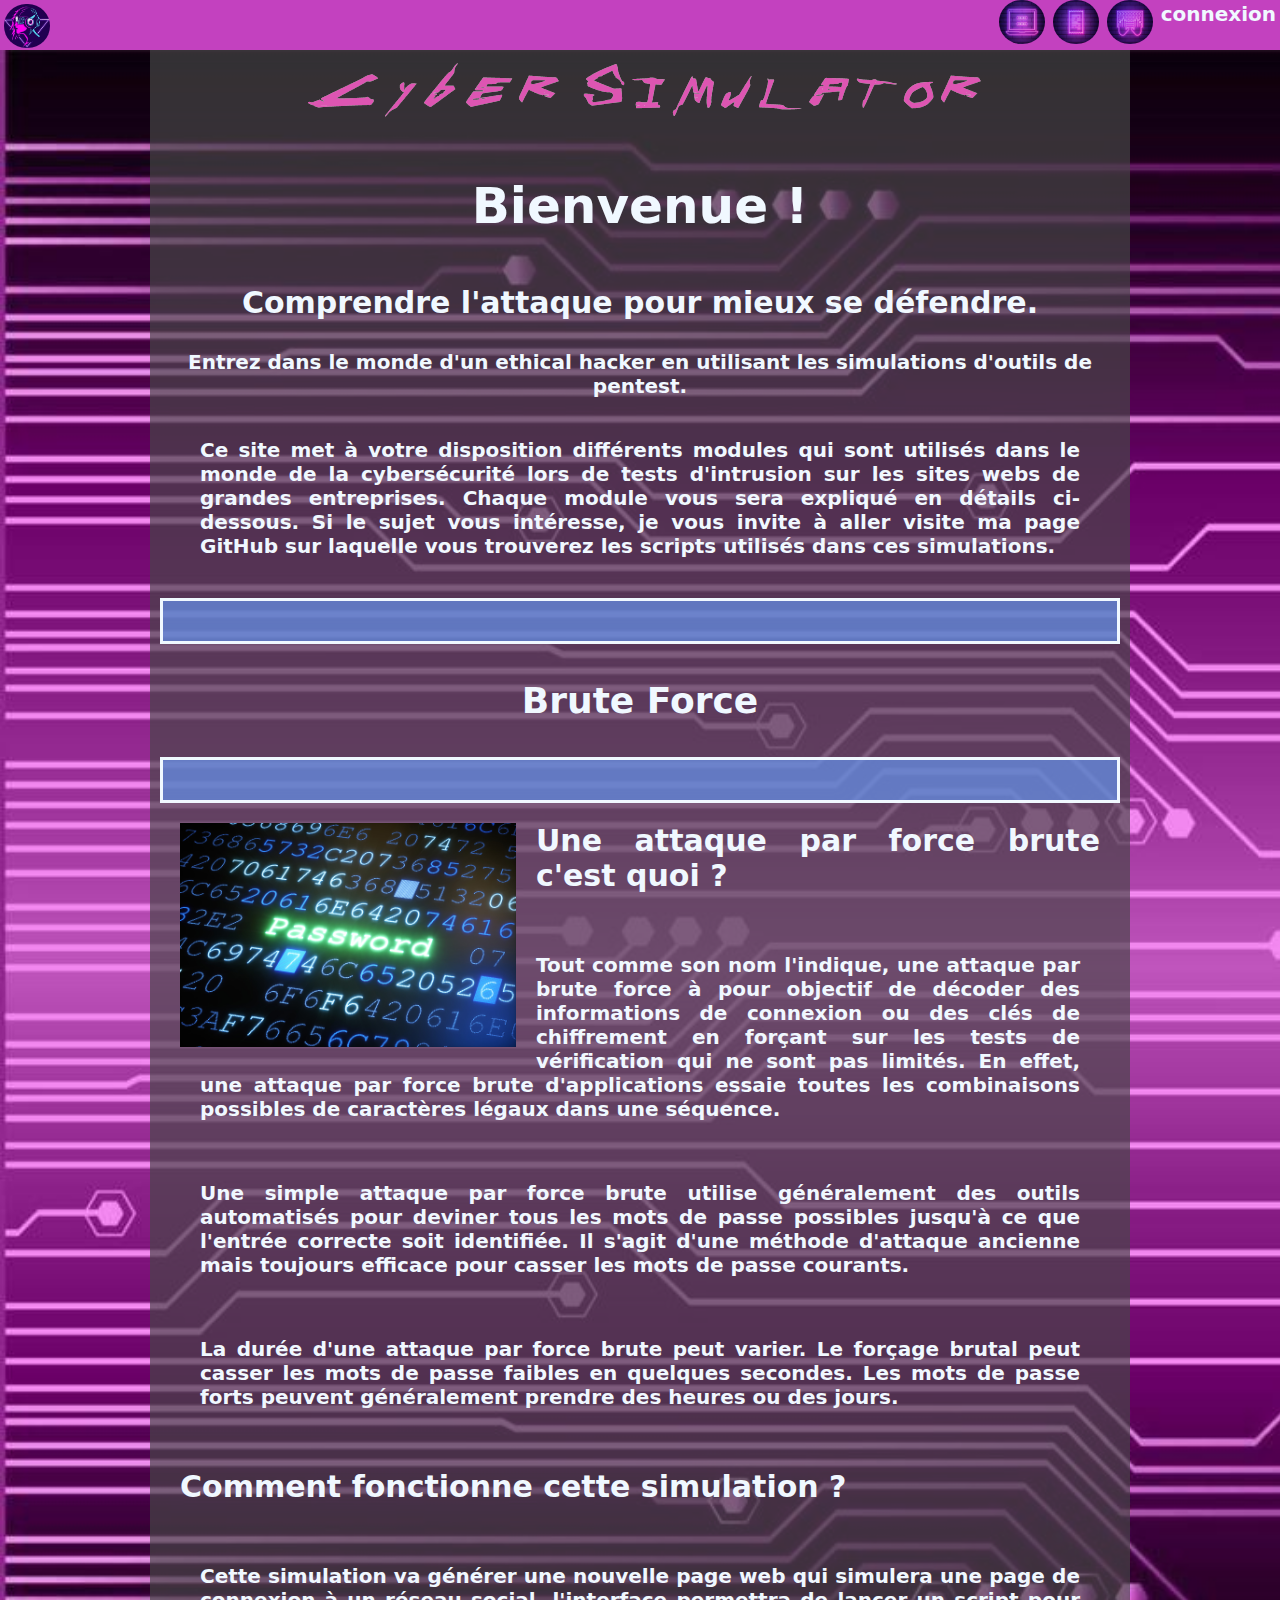
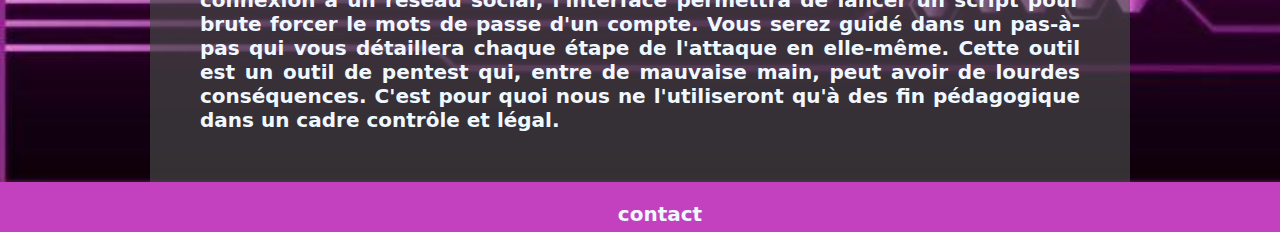
<file: index.html>
<!DOCTYPE html>

<html lang="fr">
    <head> <!-- Meta-donnée -->
        <meta charset='utf-8'>  <!-- Type d'encodage -->
        <meta name="viewport" content=""width=device-width, initial-scale="1.0"> <!-- Accessible sur les téléphone -->
        <meta author="Pauline DEHORS">
        <title>CyberSimulator</title> <!-- Titre de la page -->
        <link rel="stylesheet" href="styles/HeaderFooter.css">
        <link rel="stylesheet" href="styles/section1.css">
       <!-- <link rel="shortcut icon" href="favicon.ico" type="image/x-icon">-->
    </head>
    
    <body> <!-- Va contenir tout le contenu visible sur la page -->
        <header>
            <nav>
                <a id="logo" href="index.html"><img src="images/logo.jpg"></a>
                <ul class="right">
                    <li>
                        <a href="BruteForce.html"><img src="images/BruteForceLogo.jpg"></a>
                    </li>
                    <li>
                        <a href="#"><img src="images/CryptageLogo.jpg"></a>
                    </li>
                    <li>
                        <a href="#"><img src="images/KeyloggerLogo.jpg"></a>
                    </li>
                    <li>
                        <a href="#">connexion</a>
                    </li>
                </ul>
            </nav>
        </header>
        <main>
            <div class="bg">
                <section>
                    <img src="images/textLogo.png">
                    <p class="grandtitre">
                        Bienvenue !
                    </p>
                    <p class="slogan">
                        Comprendre l'attaque pour mieux se défendre.
                    </p>
                    <p>
                        Entrez dans le monde d'un ethical hacker en utilisant les simulations d'outils de pentest. 
                    </p>
                    <p class="texte">
                        Ce site met à votre disposition différents modules qui sont utilisés dans le monde
                        de la cybersécurité lors de tests d'intrusion sur les sites webs de grandes
                        entreprises. Chaque module vous sera expliqué en détails ci-dessous. Si le sujet vous intéresse,
                        je vous invite à aller visite ma page GitHub sur laquelle vous trouverez les scripts utilisés dans
                        ces simulations.
                    </p>
                </section>
                <section>
                    <div class="cadre"></div>
                    <p class="titre">
                        Brute Force 
                    </p>
                    <div class="cadre"></div>
                    <img class="frame" src="images/BruteForcePresntation.jpg">
                    <p class="petitTitre">
                        Une attaque par force brute c'est quoi ?
                    </p>
                    <p class="texte">
                        Tout comme son nom l'indique, une attaque par brute force à pour objectif de décoder 
                        des informations de connexion ou des clés de chiffrement en forçant sur les tests
                        de vérification qui ne sont pas limités. En effet, une attaque par 
                        force brute d'applications essaie toutes les combinaisons possibles de caractères 
                        légaux dans une séquence.
                    </p>
                    <p class="texte">
                        Une simple attaque par force brute utilise généralement des outils automatisés 
                        pour deviner tous les mots de passe possibles jusqu'à ce que l'entrée correcte 
                        soit identifiée. Il s'agit d'une méthode d'attaque ancienne mais toujours 
                        efficace pour casser les mots de passe courants.
                    </p>
                    <p class="texte">
                        La durée d'une attaque par force brute peut varier. Le forçage brutal peut casser 
                        les mots de passe faibles en quelques secondes. Les mots de passe forts peuvent 
                        généralement prendre des heures ou des jours.
                    </p>
                    <p class="petitTitre">
                        Comment fonctionne cette simulation ?
                    </p>
                    <p class="texte">
                        Cette simulation va générer une nouvelle page web qui simulera une page de connexion
                        à un réseau social, l'interface permettra de lancer un script pour brute forcer le mots
                        de passe d'un compte.

                        Vous serez guidé dans un pas-à-pas qui vous détaillera chaque étape de l'attaque en elle-même.

                        Cette outil est un outil de pentest qui, entre de mauvaise main, peut avoir de lourdes conséquences.
                        C'est pour quoi nous ne l'utiliseront qu'à des fin pédagogique dans un cadre contrôle et légal.
                    </p>
                </section>
            </div>
        </main>
        <footer>
            <ul>
                <il>
                     <a href="#">contact</a>
                </il>
            </ul>
        </footer>
    </body>
</html>
</file>
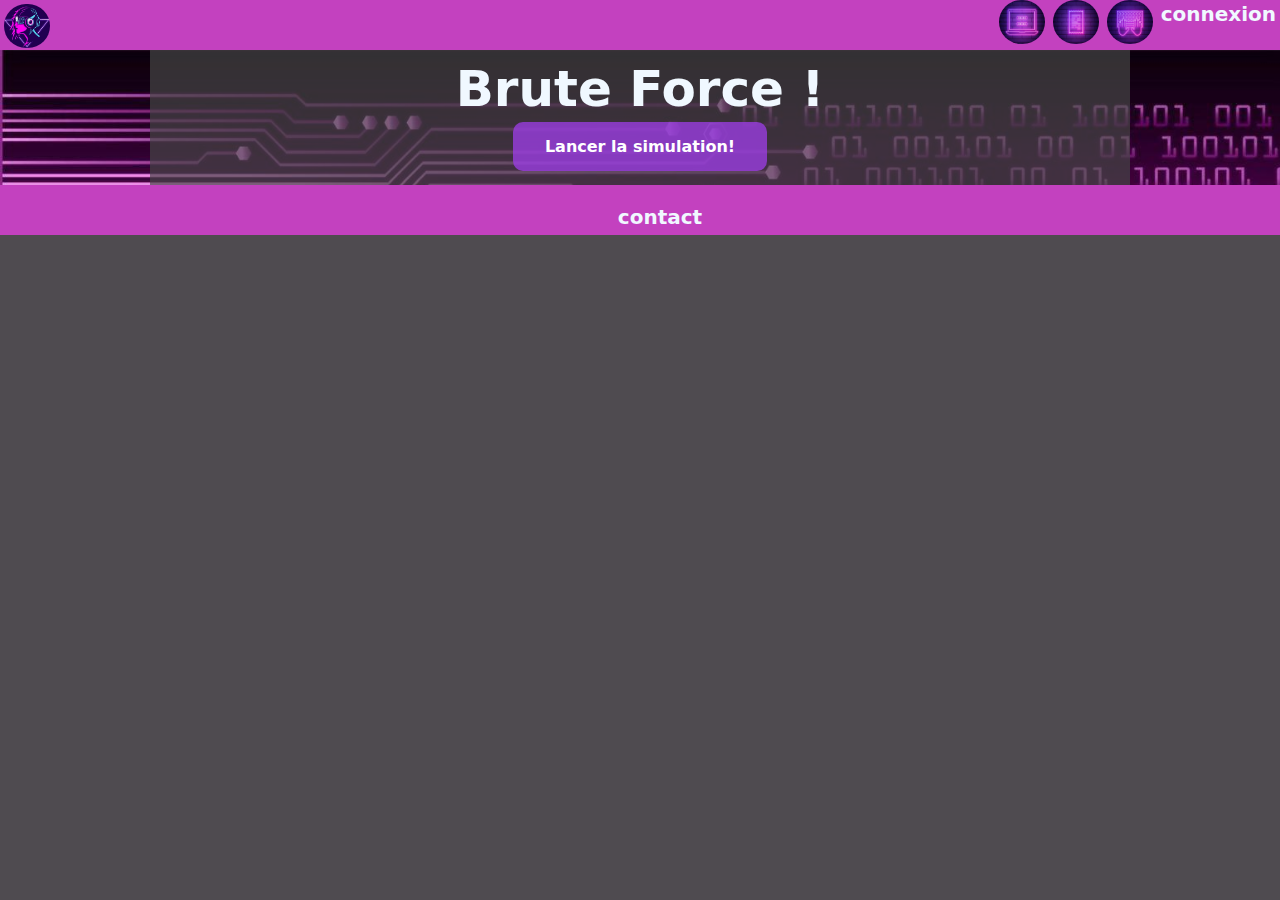
<file: BruteForce.html>
<!DOCTYPE html>

<html lang="fr">
    <head> <!-- Meta-donnée -->
        <meta charset='utf-8'>  <!-- Type d'encodage -->
        <meta name="viewport" content=""width=device-width, initial-scale="1.0"> <!-- Accessible sur les téléphone -->
        <meta author="Pauline DEHORS">
        <title>CyberSimulator</title> <!-- Titre de la page -->
        <link rel="stylesheet" href="styles/HeaderFooter.css">
        <link rel="stylesheet" href="styles/section1.css">
        <link rel="stylesheet" href="styles/BruteForce.css">
       <!-- <link rel="shortcut icon" href="favicon.ico" type="image/x-icon">-->
    </head>
    
    <body> <!-- Va contenir tout le contenu visible sur la page -->
        <header>
            <nav>
                <a id="logo" href="index.html"><img src="images/logo.jpg"></a>
                <ul class="right">
                    <li>
                        <a href="#"><img src="images/BruteForceLogo.jpg"></a>
                    </li>
                    <li>
                        <a href="#"><img src="images/CryptageLogo.jpg"></a>
                    </li>
                    <li>
                        <a href="#"><img src="images/KeyloggerLogo.jpg"></a>
                    </li>
                    <li>
                        <a href="#">connexion</a>
                    </li>
                </ul>
            </nav>
        </header>
        <main>
            <div class="bg">
                <section class="grandtitre">
                    Brute Force !
                </section>
                <section>
                    <a class="button" href="login.php">
                        Lancer la simulation!
                    </a>
                </section>
            </div>
        </main>
        <footer>
            <ul>
                <il>
                    <a href="#">contact</a>
                </il>
            </ul>
        </footer>
    </body>
</html>
</file>
<file: styles/HeaderFooter.css>
:root{ /*définition d'une variable pour la taille de la police*/
    --font-size:20px;
    --tool-color:#ed3fe7bc;
    --button-color:#00000058;
}

html, body {
    font-size: var(--font-size);
    font-family:system-ui, -apple-system, BlinkMacSystemFont, 'Segoe UI', Roboto, Oxygen, Ubuntu, Cantarell, 'Open Sans', 'Helvetica Neue', sans-serif;
    color: aliceblue;
    padding: 0;
    margin: 0;
    display: grid;
    font-weight: bold;
    background-color: #4f4b50;
    text-align:center;
}


nav {
    background-color : var(--tool-color);
    height : 2.5rem;
    display: flex;
}

.right{
    list-style-type: none;
    padding:0;
    margin: 0;
    display: flex;
    margin-left: auto;
}

nav a {
    text-decoration: none;
    color: aliceblue;
    transition: all 0.3s;
    padding: 0.2rem;
    border-radius:10px; 
    vertical-align: middle;
}

nav a:hover {
    color: lavenderblush;
    background-color:var(--button-color);
}

a img{
    width: 46px;
    height: 44px;
    border-radius:40px; 
}


.bg{
    background-color: #474647ae;
    padding: 0.5rem;
    max-width: 75%;
    text-align: center;
    margin-left: auto;
    margin-right: auto;
}

main {
    background-image: url(../images/flout.jpg);
    background-size:cover;
    background-repeat: no-repeat;
}

footer{
    background-color : var(--tool-color);
    height : 2.5rem;
}

footer a{
    text-decoration: none;
    color: aliceblue;
    transition: all 0.3s;
    
    display: flex;
    justify-content: center;
    align-items: center;
}

footer a:hover {
    color: lavenderblush;
    background-color:var(--button-color);
}
</file>
<file: styles/section1.css>
.grandtitre{
    font-size: 2.5rem;
    font-weight: bold;
}

.titre{
    font-size: 1.8rem;
    font-weight: bold;
}

.slogan{
    font-size: 1.5rem;
    font-weight: bold;
}

.petitTitre{
    font-size: 1.5rem;
    font-weight: bold;
    text-align: justify;
    padding : 1rem;
    margin: 0;
}

.frame{
    width: 35%;
    height: 45%;
    border-color: aliceblue;
    display: flex;
    padding : 1rem;
    margin: 0;
    float: left;
}

.cadre{
    border : 3px solid;
    background-color: rgba(101, 149, 239, 0.686);
    padding : 1rem;
}

.texte{
    text-align:justify;
    padding: 1rem;
    margin: 1rem;
}
</file>
<file: styles/BruteForce.css>
.button {
    background-color: rgba(158, 62, 232, 0.758);
    border: none;
    color: white;
    padding: 15px 32px;
    text-align: center;
    text-decoration: none;
    display: inline-block;
    font-size: 16px;
    margin: 4px 2px;
    cursor: pointer;
    border-radius:10px; 
  }

.button:hover {
    color: lavenderblush;
    background-color:rgba(178, 139, 215, 0.678);
}

a:hover{
  color : white;
}
</file>
